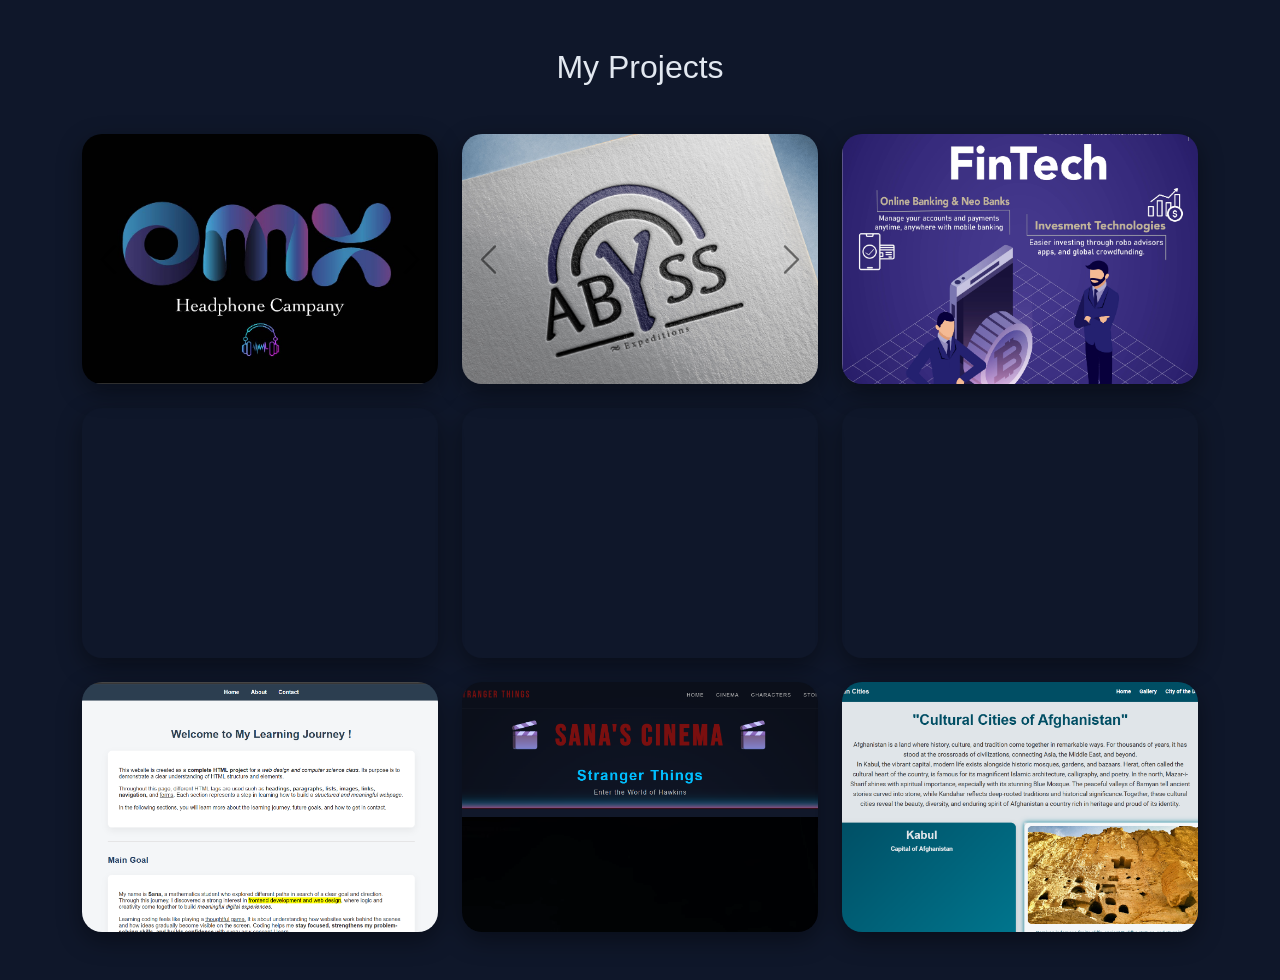
<file: my work/index.html>
<!DOCTYPE html>
<html lang="en">
<head>
  <meta charset="UTF-8">
  <meta name="viewport" content="width=device-width, initial-scale=1.0">
  <title>My Projects - Sana Rahmani</title>
  <link href="https://cdn.jsdelivr.net/npm/bootstrap@5.3.8/dist/css/bootstrap.min.css" rel="stylesheet">
  <link rel="stylesheet" href="style.css">
  <link rel="stylesheet" href="https://cdnjs.cloudflare.com/ajax/libs/font-awesome/6.4.2/css/all.min.css">
  <link href="https://fonts.googleapis.com/css2?family=Outfit:wght@400;600;800&display=swap" rel="stylesheet">
</head>
<body>

  <section id="projects" class="projects-section container py-5">
    <h2 class="section-title text-center mb-5">My Projects</h2>
    <div class="row g-4">

          <div class="col-md-4">
  <div class="project-card">
    <div id="graphicCarousel1" class="carousel slide" data-bs-ride="carousel">
      
      <div class="carousel-inner">
        <div class="carousel-item active">
          <img src="images/logo name.jpg" class="d-block w-100" alt="Logo">
        </div>
        <div class="carousel-inner">
        <div class="carousel-item">
          <img src="images/image 5.jpg" class="d-block w-100" alt="Logo">
        </div>
        <div class="carousel-item">
          <img src="images/Image.jpg" class="d-block w-100" alt="Image 1">
        </div>
        <div class="carousel-item">
          <img src="images/Image2.jpg" class="d-block w-100" alt="Image 2">
        </div>
         <div class="carousel-item">
          <img src="images/image 4.jpg" class="d-block w-100" alt="Image 2">
        </div>
         <div class="carousel-item">
          <img src="images/image 3.jpg" class="d-block w-100" alt="Image 2">
        </div>
      </div>

      <!-- Carousel controls -->
      <button class="carousel-control-prev" type="button" data-bs-target="#graphicCarousel1" data-bs-slide="prev">
        <span class="carousel-control-prev-icon" aria-hidden="true"></span>
        <span class="visually-hidden">Previous</span>
      </button>
      <button class="carousel-control-next" type="button" data-bs-target="#graphicCarousel1" data-bs-slide="next">
        <span class="carousel-control-next-icon" aria-hidden="true"></span>
        <span class="visually-hidden">Next</span>
      </button>
    </div>
</div>
<div class="project-info">
      <h4>Headphone Company</h4>
      <div class="skills">
        <span>Photoshop</span>
        <span>Illustrator</span>
      </div>
    </div>
  </div>
</div>


<div class="col-md-4">
  <div class="project-card">
    <div id="graphicCarousel2" class="carousel slide" data-bs-ride="carousel">

      <!-- Carousel images -->
      <div class="carousel-inner">
        <div class="carousel-item">
          <img src="images/eee-01.jpg" class="d-block w-100" alt="Logo">
        </div>
        <div class="carousel-item">
          <img src="images/visit card-02.jpg" class="d-block w-100" alt="Image 2">
        </div>
        <div class="carousel-item">
          <img src="images/sana rahmani 2.jpg" class="d-block w-100" alt="Image 3">
        </div>
        <div class="carousel-item">
          <img src="images/sana rahmani.jpg" class="d-block w-100" alt="Image 4">
        </div>
        <div class="carousel-item active">
          <img src="images/sana rahmani(project08).jpg" class="d-block w-100" alt="Image 5">
        </div>
      </div>

      <!-- Carousel controls -->
      <button class="carousel-control-prev" type="button" data-bs-target="#graphicCarousel2" data-bs-slide="prev">
        <span class="carousel-control-prev-icon" aria-hidden="true"></span>
        <span class="visually-hidden">Previous</span>
      </button>
      <button class="carousel-control-next" type="button" data-bs-target="#graphicCarousel2" data-bs-slide="next">
        <span class="carousel-control-next-icon" aria-hidden="true"></span>
        <span class="visually-hidden">Next</span>
      </button>
    </div>

    <!-- Project Info Overlay -->
    <div class="project-info">
      <h4>Logo Design</h4>
      <div class="skills">
        <span>Photoshop</span>
        <span>Illustrator</span>
      </div>
    </div>
  </div>
</div>


     <div class="col-md-4">
      <div class="project-card">
        <img src="images/infografic.jpg" alt="Branding Design">
        <div class="project-info">
          <h4>FinTech Infografic</h4>
          <div class="skills">
            <span>Photoshop</span>
          </div>
        </div>
      </div>
    </div>

   
    <div class="col-md-4">
  <div class="project-card">
    <video src="Video/Project.mp4" muted loop autoplay playsinline class="video-thumb"></video>
    <div class="project-info">
      <h4>Intro Animation</h4>
      <div class="skills">
        <span>After Effects</span>
        <span>Premiere Pro</span>
      </div>
    </div>
  </div>
</div>

   <div class="col-md-4">
  <div class="project-card">
    <video src="Video/Project 01.mov" muted loop autoplay playsinline class="video-thumb"></video>
    <div class="project-info">
      <h4>Apple Pruducts</h4>
      <div class="skills">
        <span>After Effects</span>
        <span>Blender</span>
      </div>
    </div>
  </div>
</div>

 <div class="col-md-4">
  <div class="project-card">
    <video src="Video/Comp 1.mov" muted loop autoplay playsinline class="video-thumb"></video>
    <div class="project-info">
      <h4>Animatio Composer</h4>
      <div class="skills">
        <span>After Effects</span>
      </div>
    </div>
  </div>
</div>


 <div class="col-md-4">
      <div class="project-card">
        <img src="images/HTML.png" alt="Web design">
        <div class="project-info">
          <h4>My Learning journey</h4>
          <div class="skills">
            <span>HTML</span>
            <span>CSS</span>
            <div>
                 <a href="https://sanarahmani1404.github.io/My-Journey/" target="_blank" class="view-btn">View Project</a>
            </div>
          </div>
        </div>
      </div>
    </div>


 <div class="col-md-4">
  <div class="project-card">
    <img src="images/Cinema.png" alt="Web design">
    <div class="project-info">
      <h4>My Theater</h4>
      <div class="skills">
        <span>HTML</span>
        <span>CSS</span>
      </div>
      <!-- Click to View button -->
      <a href="https://sanarahmani1404.github.io/Movie-Theater/" target="_blank" class="view-btn">View Project</a>
    </div>
  </div>
</div>

      <div class="col-md-4">
      <div class="project-card">
        <img src="images/AFN.png" alt="Web design">
        <div class="project-info">
          <h4>AFN Cities</h4>
          <div class="skills">
            <span>HTML</span>
            <span>CSS</span>
            <span>Bootstrap</span>
            <div>
                 <a href="https://sanarahmani1404.github.io/Cultural-Cities/" target="_blank" class="view-btn">View Project</a>
            </div>
          </div>
        </div>
      </div>
    </div>
    </div>
  </section>

<script src="https://cdn.jsdelivr.net/npm/bootstrap@5.3.8/dist/js/bootstrap.bundle.min.js"></script>
</body>
</html>
</file>
<file: my work/style.css>
/* Body */
body {
    background: #0f172a;
    color: #e2e8f0;
    font-family: 'Poppins', sans-serif;
    margin: 0;
}



.project-card{
  position: relative;
  border-radius: 20px;
  overflow: hidden;
  box-shadow: 0 8px 25px rgba(0,0,0,0.4);
  transition: 0.4s;
}
.project-card img,
.project-card video{
  width: 100%;
  display: block;
  object-fit: cover;
  height: 250px;
  transition: transform 0.4s;
}
.project-card:hover img,
.project-card:hover video{
  transform: scale(1.05);
}
.project-info{
  position: absolute;
  bottom: 0;
  left: 0;
  width: 100%;
  background: linear-gradient(180deg, transparent, rgba(0,0,0,0.7));
  color: #fff;
  padding: 15px;
  opacity: 0;
  transform: translateY(100%);
  transition: 0.4s;
}
.project-card:hover .project-info{
  opacity: 1;
  transform: translateY(0);
}
.project-info h4{
  margin:0 0 5px;
  font-size:18px;
  font-weight:700;
}
.project-info .skills span{
  font-size:12px;
  background: rgba(56,189,248,0.7);
  padding:2px 6px;
  border-radius:5px;
  margin-right:5px;
}

.project-card .carousel-inner img{
  height: 250px; 
  object-fit: cover;
  border-radius: 15px;
}
.project-card .carousel-control-prev-icon,
.project-card .carousel-control-next-icon{
  filter: invert(1); 
  width: 35px;
  height: 35px;
}
.project-link{
  text-decoration: none;
  color: inherit;
  display: block;
}

.view-btn {
  display: inline-block;
  margin-top: 10px;
  padding: 8px 16px;
  background-color: #07106f; 
  color: white;
  text-decoration: none;
  border-radius: 5px;
  transition: background 0.3s;
}

.view-btn:hover {
  background-color: #3730a3; 
}
</file>
